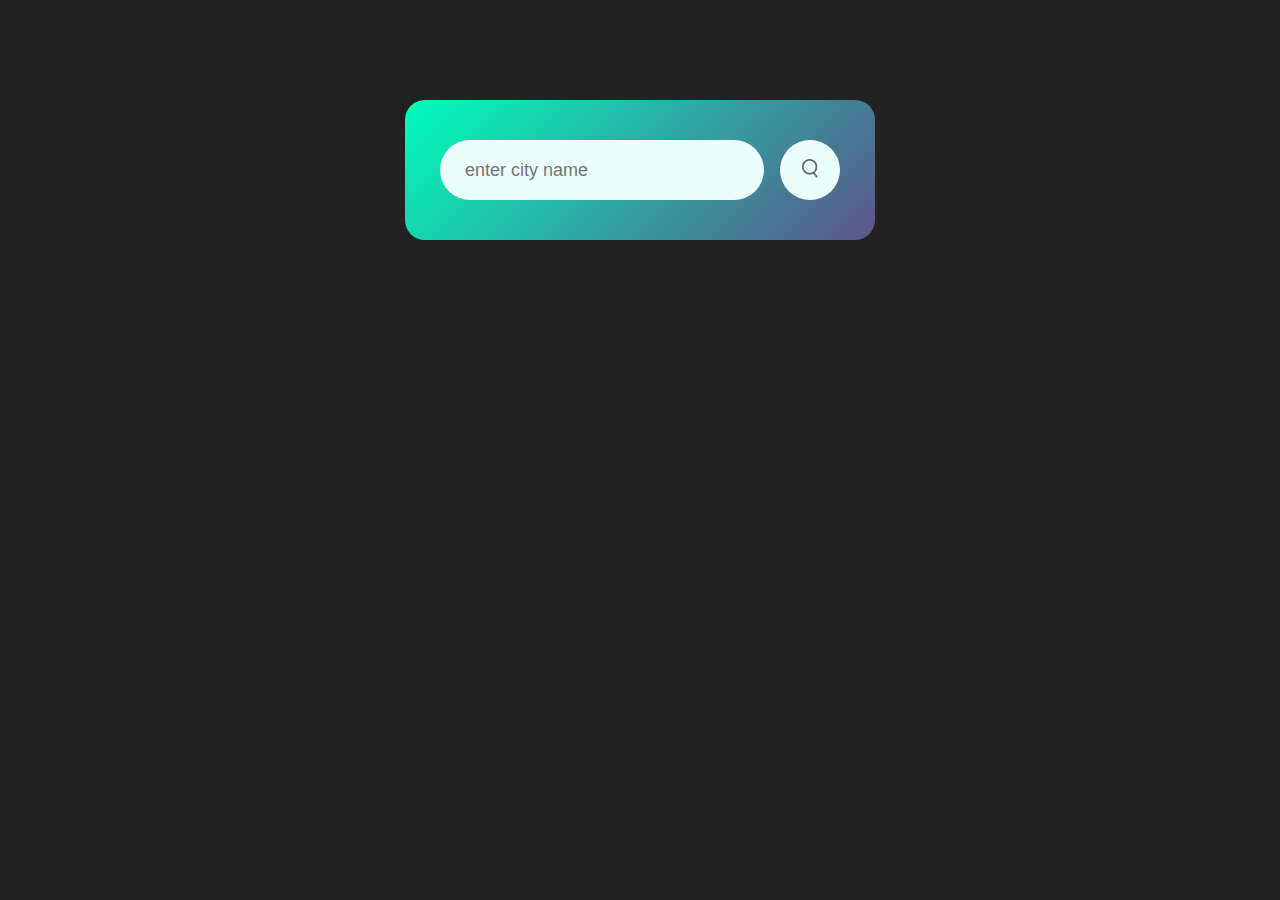
<file: index.html>
<!DOCTYPE html>
<html lang="en">
<head>
    <meta charset="UTF-8">
    <meta name="viewport" content="width=device-width, initial-scale=1.0">
    <title>Weather App</title>
    <link rel="stylesheet" href="web.css">
</head>
<body>
    <div class="card">
        <div class="search">
            <input type="text" placeholder = "enter city name" spellcheck="false">
            <button><img src="images/search.png"></button>
        </div>
        <div class="error">
            <p>Invalid city name</p>
        </div>
        <div class="weather">
            <img src ="images/rain.png" class="weather-icon">
            <h1 class="temp">22°C</h1>
            <h2 class="city">New York</h2>
            <div class="details">
                <div class="col">
                    <img src="images/humidity.png" alt="">
                    <div>
                        <p class="humidity">50%</p>
                        <p>Humidity</p>
                    </div>
                </div>
                <div class="col">
                    <img src="images/wind.png" alt="">
                    <div>
                        <p class="wind">15 km/h</p>
                        <p>Wind Speed</p>
                    </div>
                </div>
            </div>
        </div>
    </div>
    <script src="index.js"></script>
</body>
</html>
</file>
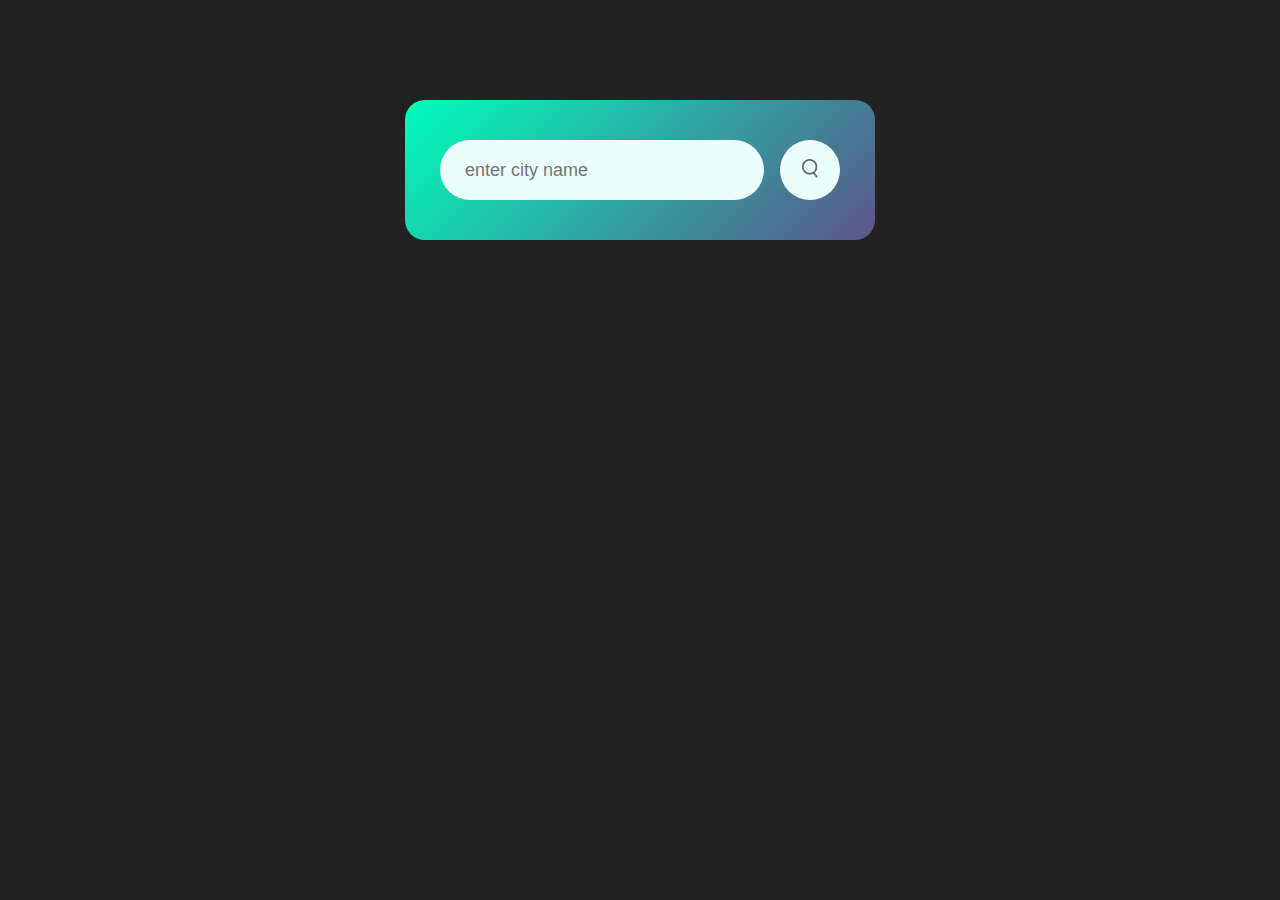
<file: Weather App.html>
<!DOCTYPE html>
<html lang="en">
<head>
    <meta charset="UTF-8">
    <meta name="viewport" content="width=device-width, initial-scale=1.0">
    <title>Weather App</title>
    <link rel="stylesheet" href="Weather App.css">
</head>
<body>
    <div class="card">
        <div class="search">
            <input type="text" placeholder = "enter city name" spellcheck="false">
            <button><img src="images/search.png"></button>
        </div>
        <div class="error">
            <p>Invalid city name</p>
        </div>
        <div class="weather">
            <img src ="images/rain.png" class="weather-icon">
            <h1 class="temp">22°C</h1>
            <h2 class="city">New York</h2>
            <div class="details">
                <div class="col">
                    <img src="images/humidity.png" alt="">
                    <div>
                        <p class="humidity">50%</p>
                        <p>Humidity</p>
                    </div>
                </div>
                <div class="col">
                    <img src="images/wind.png" alt="">
                    <div>
                        <p class="wind">15 km/h</p>
                        <p>Wind Speed</p>
                    </div>
                </div>
            </div>
        </div>
    </div>
    <script src="Weather App.js"></script>
</body>
</html>
</file>
<file: web.css>
* {
    margin: 0;
    padding: 0;
    font-family: 'Poppins', sans-serif;
    box-sizing: border-box;
}
body {
    background: #222;
}
.card{
    width: 90%;
    max-width: 470px;
    background: linear-gradient(135deg, #00feba, #5b548a);
    color: #fff;
    margin: 100px auto 0;
    border-radius: 20px;
    padding: 40px 35px;
    text-align: center;

}
.search{
    width: 100%;
    display: flex;
    align-items: center;
    justify-content: space-between;
}
.search input{
    border: 0;
    outline: 0;
    background: #ebfffc;
    color: #555;
    padding: 10px 25px;
    height: 60px;
    border-radius: 30px;
    flex: 1;
    margin-right: 16px;
    font-size: 18px;
}
.search button{
    border: 0;
    outline: 0;
    background: #ebfffc;
    border-radius: 50%;
    width: 60px;
    height: 60px;
    cursor: pointer;
}
.search button img{
    width: 16px;

}
.weather-icon {
    width: 170px;
    margin-top: 30px;
}
.weather h1{
    font-size:45px;
    font-weight: 400;
}
.weather h2{
    font-size: 45px;
    font-weight: 400;
    margin-top: 10px;
}
.details {
    display:flex;
    align-items: center;
    justify-content: space-between;
    padding: 0 20px;
    margin-top: 50px;
}
.col{
    display: flex;
    align-items: center;
    text-align: left;

}
.col img{
    width: 40px;
    margin-right: 10px;
}
.humidity, .wind{
    font-size: 28px;
    margin-top: -6px;
}
.weather{
    display: none;
}
.error {
    text-align: left;
    margin-left: 10px;
    font-size: 14px;
    margin-top: 10px;
    display : none;
}
</file>
<file: Weather App.css>
* {
    margin: 0;
    padding: 0;
    font-family: 'Poppins', sans-serif;
    box-sizing: border-box;
}
body {
    background: #222;
}
.card{
    width: 90%;
    max-width: 470px;
    background: linear-gradient(135deg, #00feba, #5b548a);
    color: #fff;
    margin: 100px auto 0;
    border-radius: 20px;
    padding: 40px 35px;
    text-align: center;

}
.search{
    width: 100%;
    display: flex;
    align-items: center;
    justify-content: space-between;
}
.search input{
    border: 0;
    outline: 0;
    background: #ebfffc;
    color: #555;
    padding: 10px 25px;
    height: 60px;
    border-radius: 30px;
    flex: 1;
    margin-right: 16px;
    font-size: 18px;
}
.search button{
    border: 0;
    outline: 0;
    background: #ebfffc;
    border-radius: 50%;
    width: 60px;
    height: 60px;
    cursor: pointer;
}
.search button img{
    width: 16px;

}
.weather-icon {
    width: 170px;
    margin-top: 30px;
}
.weather h1{
    font-size:45px;
    font-weight: 400;
}
.weather h2{
    font-size: 45px;
    font-weight: 400;
    margin-top: 10px;
}
.details {
    display:flex;
    align-items: center;
    justify-content: space-between;
    padding: 0 20px;
    margin-top: 50px;
}
.col{
    display: flex;
    align-items: center;
    text-align: left;

}
.col img{
    width: 40px;
    margin-right: 10px;
}
.humidity, .wind{
    font-size: 28px;
    margin-top: -6px;
}
.weather{
    display: none;
}
.error {
    text-align: left;
    margin-left: 10px;
    font-size: 14px;
    margin-top: 10px;
    display : none;
}
</file>
